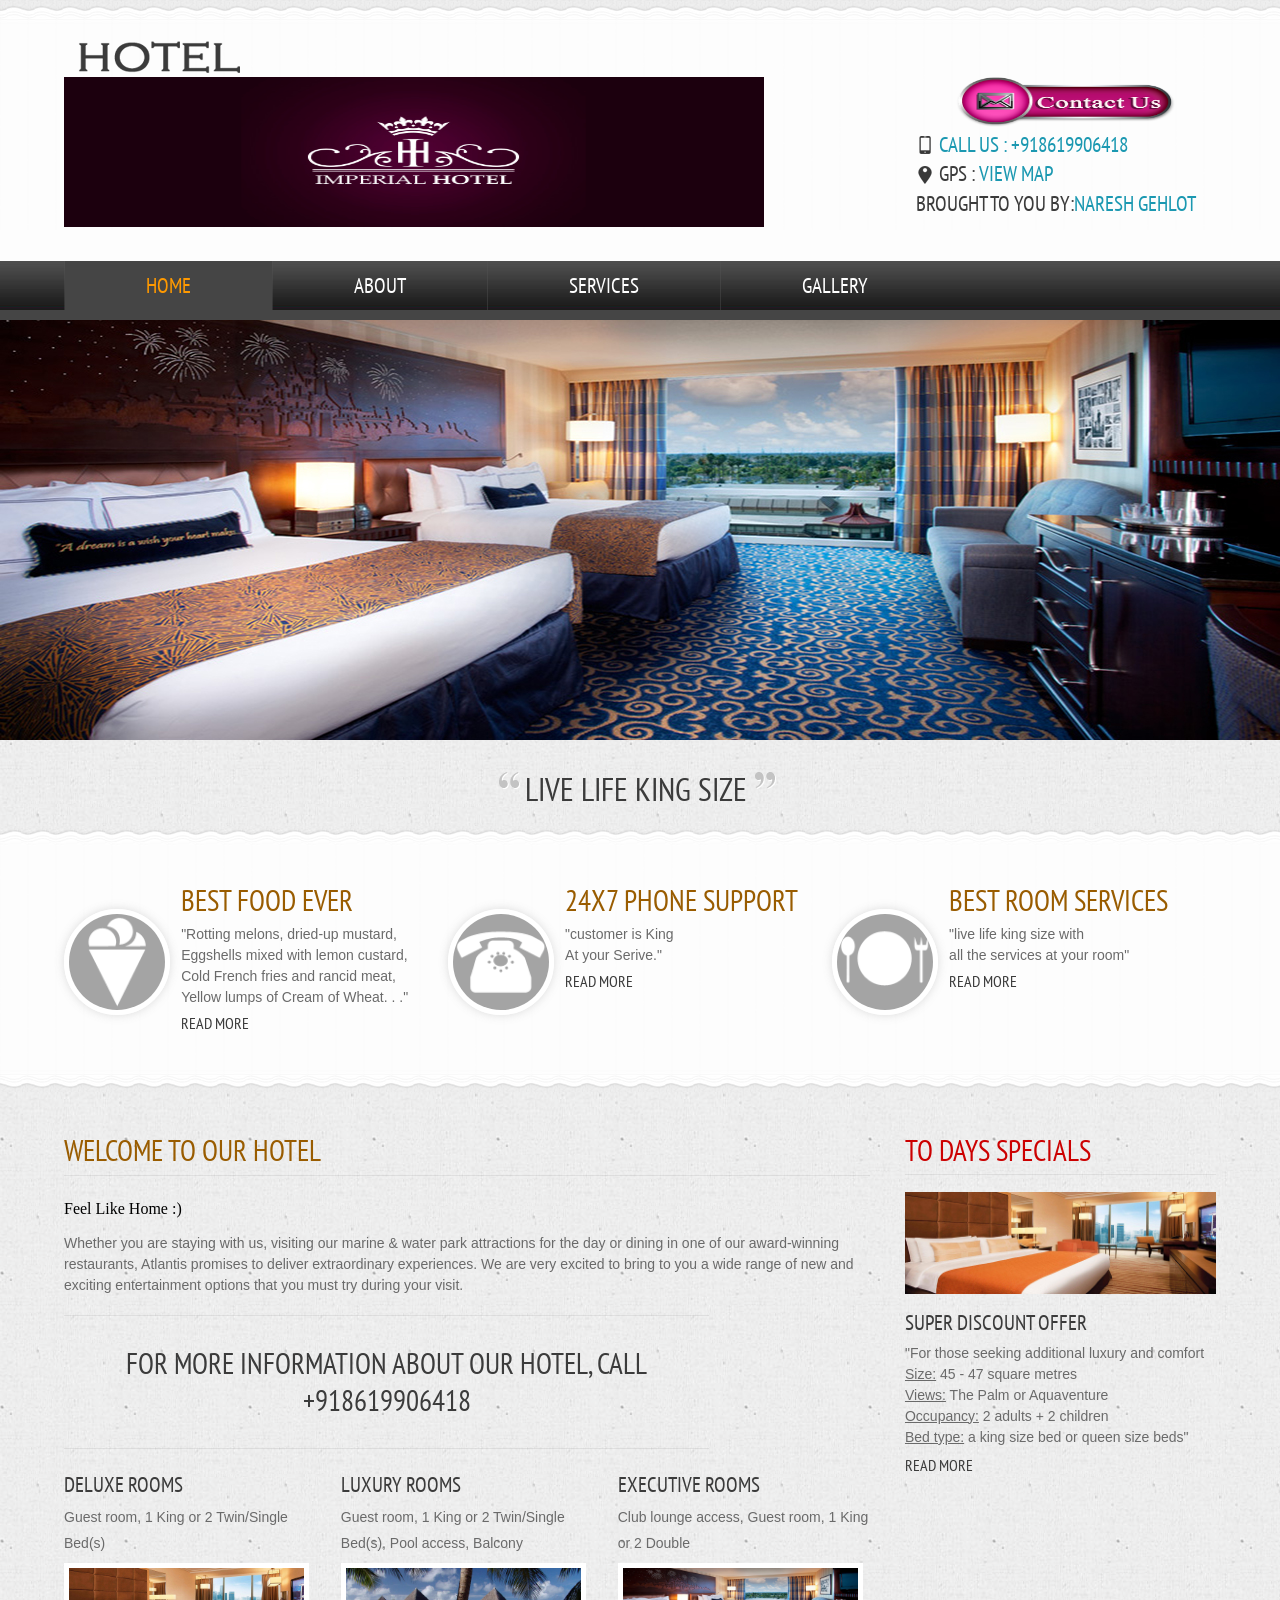
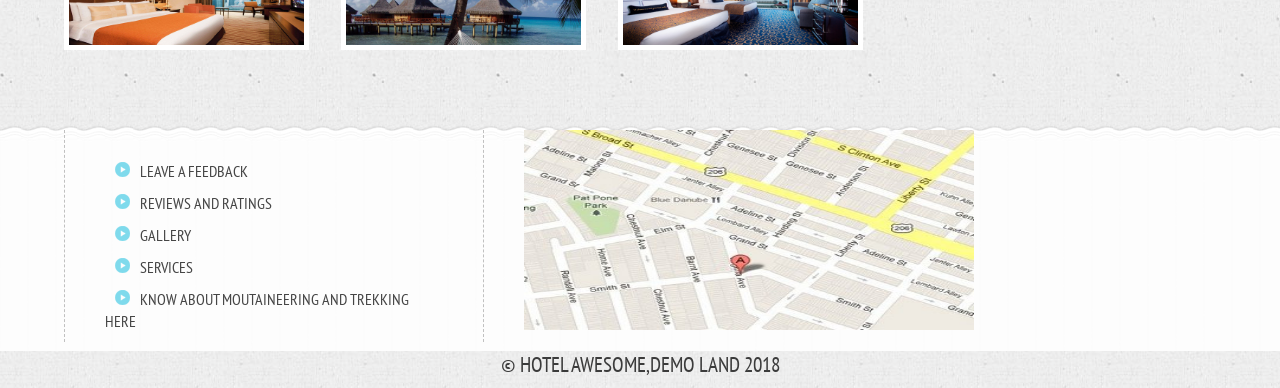
<file: index.html>
<!--
Author: Naresh Singh
Author URL: https://www.instagram.com/officialnaresh__/
-->
<!DOCTYPE HTML>
<html>
	<head>
		<title>Hotel Website | Home</title>
		<link href="css/style.css" rel="stylesheet" type="text/css"  media="all" />
		<link href='http://fonts.googleapis.com/css?family=PT+Sans+Narrow' rel='stylesheet' type='text/css'>
		<link rel="stylesheet" href="css/responsiveslides.css">
		<script src="http://ajax.googleapis.com/ajax/libs/jquery/1.8.3/jquery.min.js"></script>
		<script src="js/responsiveslides.min.js"></script>
		  <script>
		   $(function () {
			      $("#slider1").responsiveSlides({
			        maxwidth: 1600,
			        speed: 600
			      });
			});
		  </script>
	</head>
	<body>
		<!---start-Wrap--->
			<!---start-header--->
			<div class="header">
				<div class="wrap">
					<div class="header-top">
						<div class="logo">
							<a href="index.html"><img src="images/logo2.png" title="logo" /></a>
						</div>
                        <img src="images/images21d.png" align="center" width=700px height=150 px>
						<div class="contact-info">
							<a href = "contact.html" target = "_self"> 
								<img src = "/images/contact-us.png" alt = "contact-us" width=300px height=50px border = "0"/> 
							<p class="phone">Call us : <a href="#">+918619906418</a></p>
							<p class="gpa">Gps : <a href="https://goo.gl/maps/Bt2BUFLDzrdRVnXu7">View map</a></p>
							<p class="code">BROUGHT TO YOU BY:<a href="https://www.instagram.com/officialnaresh__/">Naresh Gehlot</a></p>

						</div>
						<div class="clear"> </div>
					</div>
				</div>
				<div class="header-top-nav">
					<div class="wrap">
						<ul>
							<li class="active"><a href="index.html">Home</a></li>
							<li><a href="about.html">About</a></li>
							<li><a href="services.html">Services</a></li>
							<li><a href="gallery.html">Gallery</a></li>
							
							<div class="clear"> </div>
						</ul>
					</div>
				</div>
			</div>
			<!---End-header--->
			<div class="clear"> </div>
			<!--start-image-slider---->
					<div class="image-slider">
						<!-- Slideshow 1 -->
						    <ul class="rslides" id="slider1">
						      <li><img src="images/slider3.jpg" alt=""></li>
						      <li><img src="images/slider1.jpg" alt=""></li>
						      <li><img src="images/slider3.jpg" alt=""></li>
						    </ul>
						 <!-- Slideshow 2 -->
					</div>
					<!--End-image-slider---->
			<!---start-content----->
			<div class="content">
				<div class="quit">
					<p><span class="start">Live </span> Life <span class="end">King Size </span></p>
				</div>
					<div class="content-grids">
						<div class="wrap">
						<div class="content-grid">
							<div class="content-grid-pic">
								<a href="#"><img src="images/icon1.png" title="image-name" /></a>
							</div>
							<div class="content-grid-info">
								<h3>Best food Ever</h3>
								<p>"Rotting melons, dried-up mustard,<br>
Eggshells mixed with lemon custard,<br>
Cold French fries and rancid meat,<br>
Yellow lumps of Cream of Wheat. . ."</p>
								<a href="https:swiggy.com">Read More</a>
							</div>
							<div class="clear"> </div>
						</div>
						<div class="content-grid">
							<div class="content-grid-pic">
								<a href="#"><img src="images/icon2.png" title="image-name" /></a>
							</div>
							<div class="content-grid-info">
								<h3>24x7 phone support</h3>
								<p>"customer is King<br> At your Serive."</p>
								<a href="contact.html">Read More</a>
							</div>
							<div class="clear"> </div>
						</div>
						<div class="content-grid">
							<div class="content-grid-pic">
								<a href="#"><img src="images/iocn3.png" title="image-name" /></a>
							</div>
							<div class="content-grid-info">
								<h3>Best Room Services</h3>
								<p>"live life king size with<br>
                                    all the services at your room"</p>
								<a href="services.html">Read More</a>
							</div>
							<div class="clear"> </div>
						</div>
						
						<div class="clear"> </div>
					</div>
				</div>
				<div class="clear"> </div>
				<div class="content-box">
					<div class="wrap">
					<div class="content-box-left">
						<div class="content-box-left-topgrid">
							<h3>welcome to our Hotel</h3>
							<p><ul> Feel Like Home :) </ul> </p>
							<p> Whether you are staying with us, visiting our marine & water park attractions for the day or dining in one of our award-winning restaurants, Atlantis promises to deliver extraordinary experiences. We are very excited to bring to you a wide range of new and exciting entertainment options that you must try during your visit.</p>
							<span>For more information about our Hotel, Call +918619906418</span>
						</div>
						<div class="content-box-left-bootomgrids">
							<div class="content-box-left-bootomgrid">
								<h3><ul>Deluxe Rooms</ul></h3>
								<p>Guest room, 1 King or 2 Twin/Single Bed(s)</p>
								<a href="#"><img src="images/slider1.jpg" title="image-name" /></a>
							</div>
							<div class="content-box-left-bootomgrid">
								<h3><ul>Luxury Rooms</ul></h3>
								<p>Guest room, 1 King or 2 Twin/Single Bed(s), Pool access, Balcony</p>
								<a href="#"><img src="images/slider2.jpg" title="image-name" /></a>
							</div>
							<div class="content-box-left-bootomgrid lastgrid">
								<h3><ul>Executive Rooms</ul></h3>
								<p>Club lounge access, Guest room, 1 King or 2 Double</p>
								<a href="#"><img src="images/slider3.jpg" title="image-name" /></a>
							</div>
							<div class="clear"> </div>
						</div>
						<div class="clear"> </div>
					</div>
					<div class="content-box-right">
						<div class="content-box-right-topgrid">
							<h3>To days Specials</h3>
							<a href="#"><img src="images/slider1.jpg" title="imnage-name" /></a>
							<h4>Super Discount Offer</h4>
							<p>"For those seeking additional luxury and comfort<br>
<u>Size:</u> 45 - 47 square metres<br>
<u>Views:</u>  The Palm or Aquaventure<br>
<u>Occupancy:</u> 2 adults + 2 children<br>
<u>Bed type:</u>  a king size bed or queen size beds"</p>
							<a href="gallery.html">Read More</a>
						</div>
						<div class="content-box-right-bottomgrid">
							
						</div>
					</div>
					<div class="clear"> </div>
				</div>
				<div class="clear"> </div>
				<div class="boxs">
				<div class="wrap">
				<div class="box">
			
				</div>
				<div class="box center-box">
					<ul>
						<li><a href="#" onclick="myFunction()">Leave a Feedback</a></li>
						<li><a href="#" onclick="myFunction1()">Reviews and Ratings</a></li>
						<li><a href="gallery.html">gallery</a></li>
						<li><a href="services.html">Services</a></li>
						<li><a href="https:www.quora.com/What-is-trekking">Know about Moutaineering and trekking here</a></li>
					
					</ul>
				</div>
                     <div id="top123"> 
                          <img src="images/map Manila Marriott Hotel.JPG" height=200px width=450px height=125px width=450px align= rights>
                    </div>
		
				<div class="clear"> </div>
			</div>
			<!---start-box---->
		</div>
		<!---start-copy-Right----->
		<div class="copy-tight">
			<p>&copy HOTEL Awesome,Demo Land 2018</p>
		</div>
		<!---End-copy-Right----->
			</div>
			<!---End-content----->
		</div>
		<!---End-Wrap--->
    <script>
function myFunction() {
    var person = prompt("Please enter your valuable feedback", "......");
    if (person != null) {
        alert("Thank you for your response! Have a nice day");
        
        function myFunction1() {
    var person = prompt("Please give your review", "......");
    if (person != null) {
        alert("Thank you for reviewing us!!!");

    }
}
}
}
</script>
	</body>
</html>
</file>
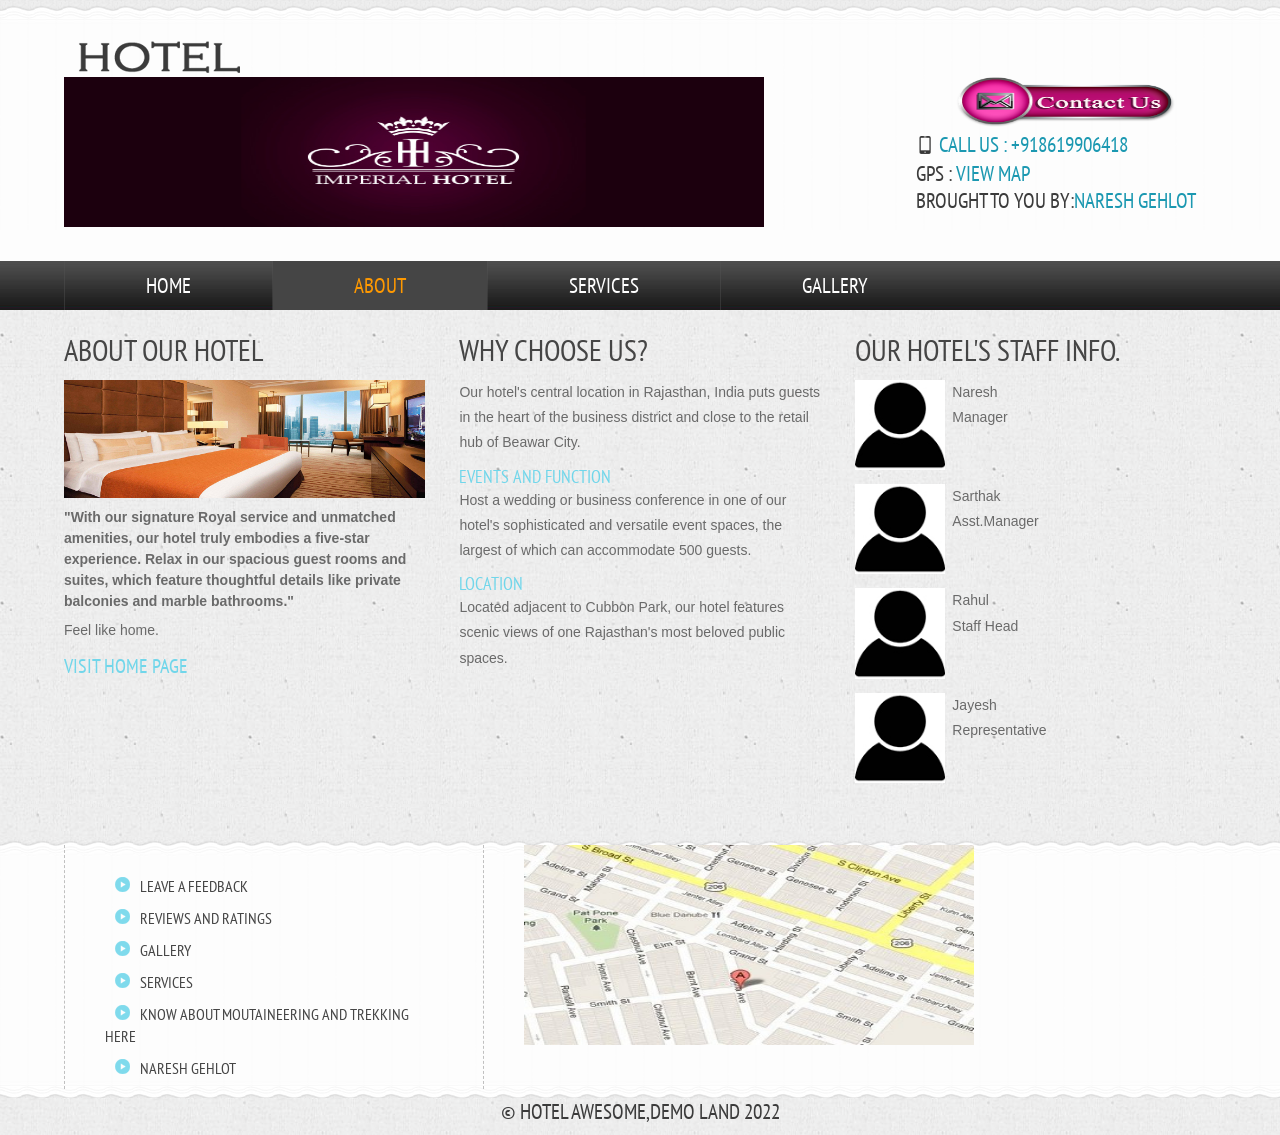
<file: about.html>
<!DOCTYPE HTML>
<html>
	<head>
		<title> Hotel  | About</title>
		<link href="css/style.css" rel="stylesheet" type="text/css"  media="all" />
		<link href='http://fonts.googleapis.com/css?family=PT+Sans+Narrow' rel='stylesheet' type='text/css'>
	</head>
	<body>
		<!---start-Wrap--->
			<!---start-header--->
			<div class="header">
				<div class="wrap">
					<div class="header-top">
						<div class="logo">
							<a href="index.html"><img src="images/logo2.png" title="logo" /></a>
						</div>
                        <img src="images/images21d.png" align="center" width=700px height=150 px>
						<div class="contact-info">
							<a href = "contact.html" target = "_self"> 
								<img src = "/images/contact-us.png" alt = "contact-us" width=300px height=50px border = "0"/> 
							<p class="phone">Call us : <a href="#">+918619906418</a></p>
							<p class="gps">Gps : <a href="https://goo.gl/maps/Bt2BUFLDzrdRVnXu7">View map</a></p>
							<p class="code">BROUGHT TO YOU BY:<a href="https://www.instagram.com/officialnaresh__/">Naresh Gehlot</a></p>
						</div>
						<div class="clear"> </div>
					</div>
				</div>
				<div class="header-top-nav">
					<div class="wrap">
						<ul>
							<li><a href="index.html">Home</a></li>
							<li class="active"><a href="about.html">About</a></li>
							<li><a href="services.html">Services</a></li>
							<li><a href="gallery.html">Gallery</a></li>
							<div class="clear"> </div>
						</ul>
					</div>
				</div>
			</div>
			<!---End-header--->
			<div class="clear"> </div>
			<!---start-content----->
			<div class="content">
				<div class="wrap">
				<!---start-about---->
				<div class="about">
				<div class="about-grids">
					<div class="about-grid">
						<h3>About Our Hotel</h3>
						<a href="#"><img src="images/slider1.jpg" title="about"></a>
						<span>"With our signature Royal service and unmatched amenities, our hotel truly embodies a five-star experience. Relax in our spacious guest rooms and suites, which feature thoughtful details like private balconies and marble bathrooms."</span>
						<p> Feel like home.</p>
						<a class="button1" href="index.html">Visit Home Page</a>
					</div>
					<div class="about-grid center-grid1">
						<h3>WHY CHOOSE US?</h3>
						<p>Our hotel's central location in Rajasthan, India puts guests in the heart of the business district and close to the retail hub of Beawar City.</p>
						<label>EVENTS AND FUNCTION </label>
						<p>Host a wedding or business conference in one of our hotel's sophisticated and versatile event spaces, the largest of which can accommodate 500 guests.</p>
						<label>LOCATION</label>
						<p>Located adjacent to Cubbon Park, our hotel features scenic views of one Rajasthan's most beloved public spaces.</p>
					</div>
					<div class="about-grid last-grid">
						<h3>Our Hotel's Staff Info.</h3>
						<div class="about-team">
							<div class="client">
								<div class="about-team-left">
									<a href="#"><img src="images/c1.jpg" title="naresh"></a>
								</div>
								<div class="about-team-right">
									<p> Naresh <br> Manager</p>
								</div>
								<div class="clear"> </div>
							</div>
							<div class="client">
								<div class="about-team-left">
									<a href="#"><img src="images/c2.jpg" title="Surya sharma "></a>
								</div>
								<div class="about-team-right">
									<p>Sarthak <br> Asst.Manager</p>
								</div>
								<div class="clear"> </div>
							</div>
							<div class="client">
								<div class="about-team-left">
									<a href="#"><img src="images/c1.jpg" title="Rahul"></a>
								</div>
								<div class="about-team-right">
									<p>Rahul <br> Staff Head</p>
								</div>
								<div class="clear"> </div>
							</div>
							<div class="client">
								<div class="about-team-left">
									<a href="#"><img src="images/c2.jpg" title="Jayesh"></a>
								</div>
								<div class="about-team-right">
									<p>Jayesh <br>Representative</p>
								</div>
								<div class="clear"> </div>
							</div>
						</div>
					</div>
					<div class="clear"> </div>
				</div>
			</div>
			</div>
				<!---End-about---->
				<div class="clear"> </div>
				<div class="boxs">
				<div class="wrap">
				<div class="box">
			
				</div>
				<div class="box center-box">
					<ul>
						<li><a href="#" onclick="myFunction()">Leave a Feedback</a></li>
						<li><a href="#" onclick="myFunction1()">Reviews and Ratings</a></li>
						<li><a href="gallery.html">gallery</a></li>
						<li><a href="services.html">Services</a></li>
						<li><a href="https:www.quora.com/What-is-trekking">Know about Moutaineering and trekking here</a></li>
						<li><a href="https://www.instagram.com/officialnaresh__/">Naresh Gehlot</a></li>
					</ul>
				</div>
                     <div id="top123"> 
                          <img src="images/map Manila Marriott Hotel.JPG" height=200px width=450px height=125px width=450px align= rights>
                    </div>
				<div class="box">
					
				</div>
				<div class="clear"> </div>
			</div>
			<!---start-box---->
		</div>
		<!---start-copy-Right----->
		<div class="copy-tight">
			<p>&copy HOTEL Awesome,Demo Land 2022</p>
		</div>
		<!---End-copy-Right----->
			</div>
			<!---End-content----->
		</div>
		<!---End-Wrap--->
	</body>
</html>
</file>
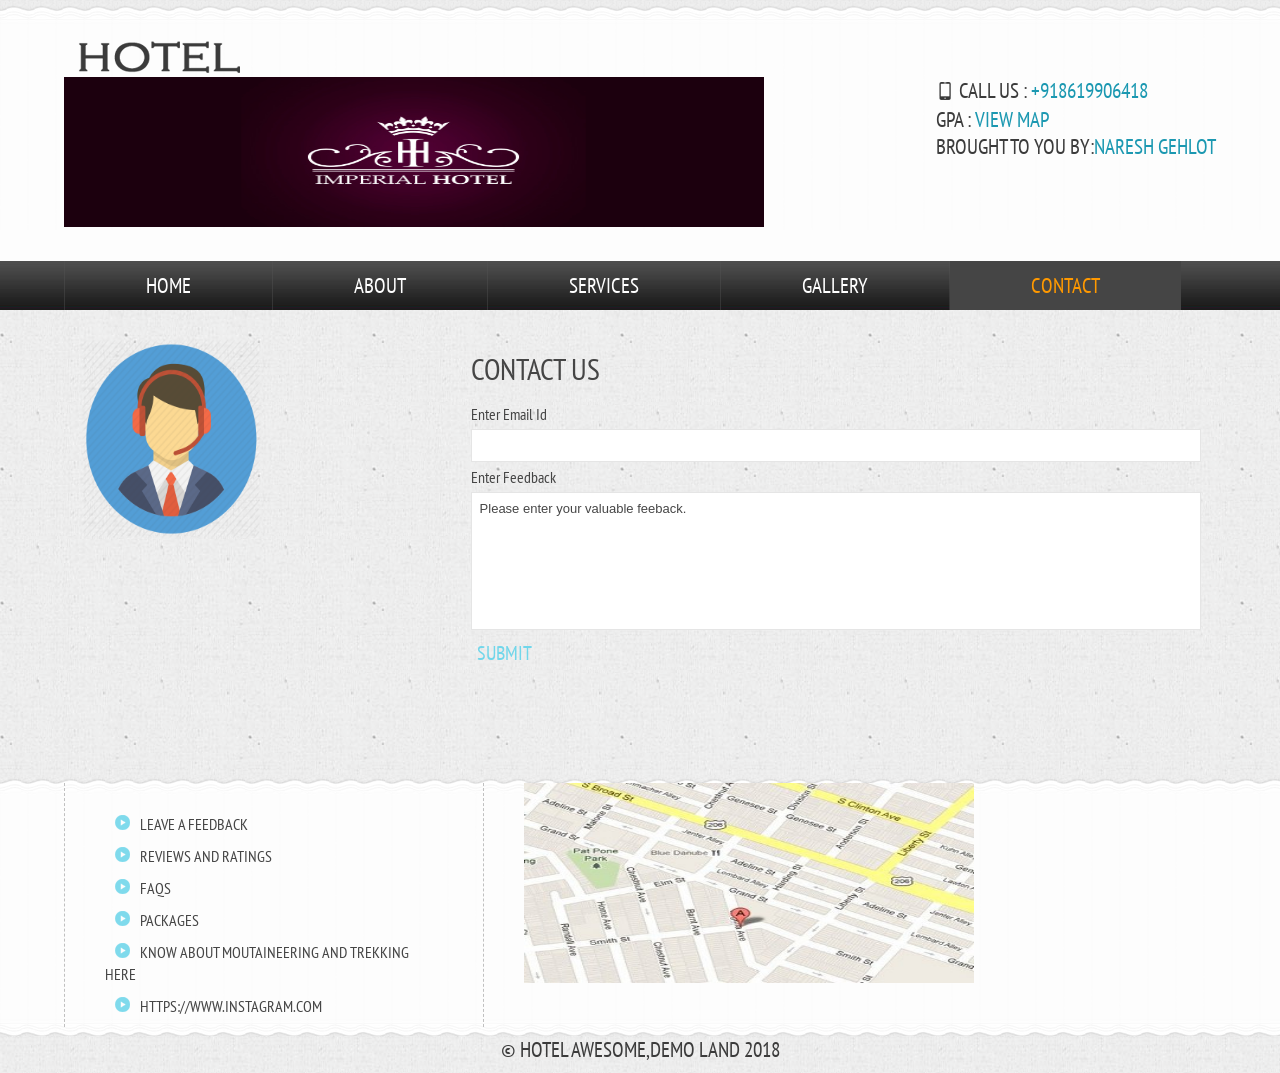
<file: contact.html>
<!DOCTYPE HTML>
<html>
	<head>
		<title>Hotel Website | Gallery </title>
		<link href="css/style.css" rel="stylesheet" type="text/css"  media="all" />
		<link href='http://fonts.googleapis.com/css?family=PT+Sans+Narrow' rel='stylesheet' type='text/css'>
	</head>
	<body>
		<!---start-Wrap--->
			<!---start-header--->
			<div class="header">
				<div class="wrap">
					<div class="header-top">
						<div class="logo">
							<a href="index.html"><img src="images/logo2.png" title="logo" /></a>
                           
						</div>
                         <img src="images/images21d.png" align="center" width=700px height=150 px>
						<div class="contact-info">
							<p class="phone">Call us : <a href="#">+918619906418</a></p>
							<p class="gps">Gpa : <a href="https://goo.gl/maps/Bt2BUFLDzrdRVnXu7">View map</a></p>
							<p class="code">BROUGHT TO YOU BY:<a href="https://www.instagram.com/officialnaresh__/">Naresh Gehlot</a></p>
						</div>
						<div class="clear"> </div>
					</div>
				</div>
				<div class="header-top-nav">
					<div class="wrap">
						<ul>
							<li><a href="index.html">Home</a></li>
							<li><a href="about.html">About</a></li>
							<li><a href="services.html">Services</a></li>
							<li><a href="gallery.html">Gallery</a></li>
							<li class="active"><a href="contact.html">Contact</a></li>
							<div class="clear"> </div>
						</ul>
					</div>
				</div>
			</div>
			<!---End-header--->
			<div class="clear"> </div>
			<!---start-content----->
			<div class="content">
				<div class="wrap">
					<!-------start-contatct------>
					<div class="contact">
				<div class="section group">				
				<div class="col span_1_of_3">
					<div class="contact_info">
			    	 	
      				</div>
                    <img src="images/ECOMMERCE_Icons_Service-512.png" align="left" width=180px height=200px>
      		
				</div>				
				<div class="col span_2_of_3">
				  <div class="contact-form">
				  	<h3>Contact Us</h3>
					    <form method="post"  action="contact-form-handler.php"  netlify >
                     
                           
					    	<div>
						    	<span><label>Enter Email Id</label></span>
						    	<span><input name="userName" type="text" class="textbox"></span>
                                <span><label>Enter Feedback</label></span>
                                <textarea name="message" rows="10" cols="30">Please enter your valuable feeback.</textarea>
                                
						    </div>
						   
						   <div>
						   		<span><input type="submit" value="Submit" onclick="myFunction()"></span>
						  </div>
                                </fieldset>
					    </form>

				    </div>
  				</div>				
			  </div>
			</div>
					<!-------start-contatct------>
				</div>
				<div class="clear"> </div>
				<div class="boxs">
				<div class="wrap">
				<div class="box">
				
				</div>
				<div class="box center-box">
					<ul>
						<li><a href="https://www.instagram.com/officialnaresh__/">Leave a Feedback</a></li>
						<li><a href="https://www.instagram.com/officialnaresh__/">Reviews and Ratings</a></li>
						<li><a href="https://www.instagram.com/officialnaresh__/">FAQs</a></li>
						<li><a href="https://www.instagram.com/officialnaresh__/">Packages</a></li>
						<li><a href="https://www.instagram.com/officialnaresh__/">Know about Moutaineering and trekking here</a></li>
						<li><a href="https://www.instagram.com/officialnaresh__/">https://www.instagram.com</a></li>
					</ul>
				</div>
                     <div id="top123"> 
                          <img src="images/map Manila Marriott Hotel.JPG" height=200px width=450px height=125px width=450px align= rights>
                    </div>
				<div class="box">
					 
				</div>
				<div class="clear"> </div>
			</div>
			<!---start-box---->
		</div>
        <!---start-copy-Right----->
		<div class="copy-tight">
			<p>&copy HOTEL Awesome,Demo Land 2018</p>
		</div>
		<!---End-copy-Right----->
		
			</div>
			<!---End-content----->
		</div>
		<!---End-Wrap--->
<script>
function myFunction() {
    var person = prompt("Please enter your name", "Naresh Singh");
    if (person != null) {
        alert("Thank you for your response  " + person + "! Have a nice day");

    }
}
</script>

	</body>
</html>
</file>
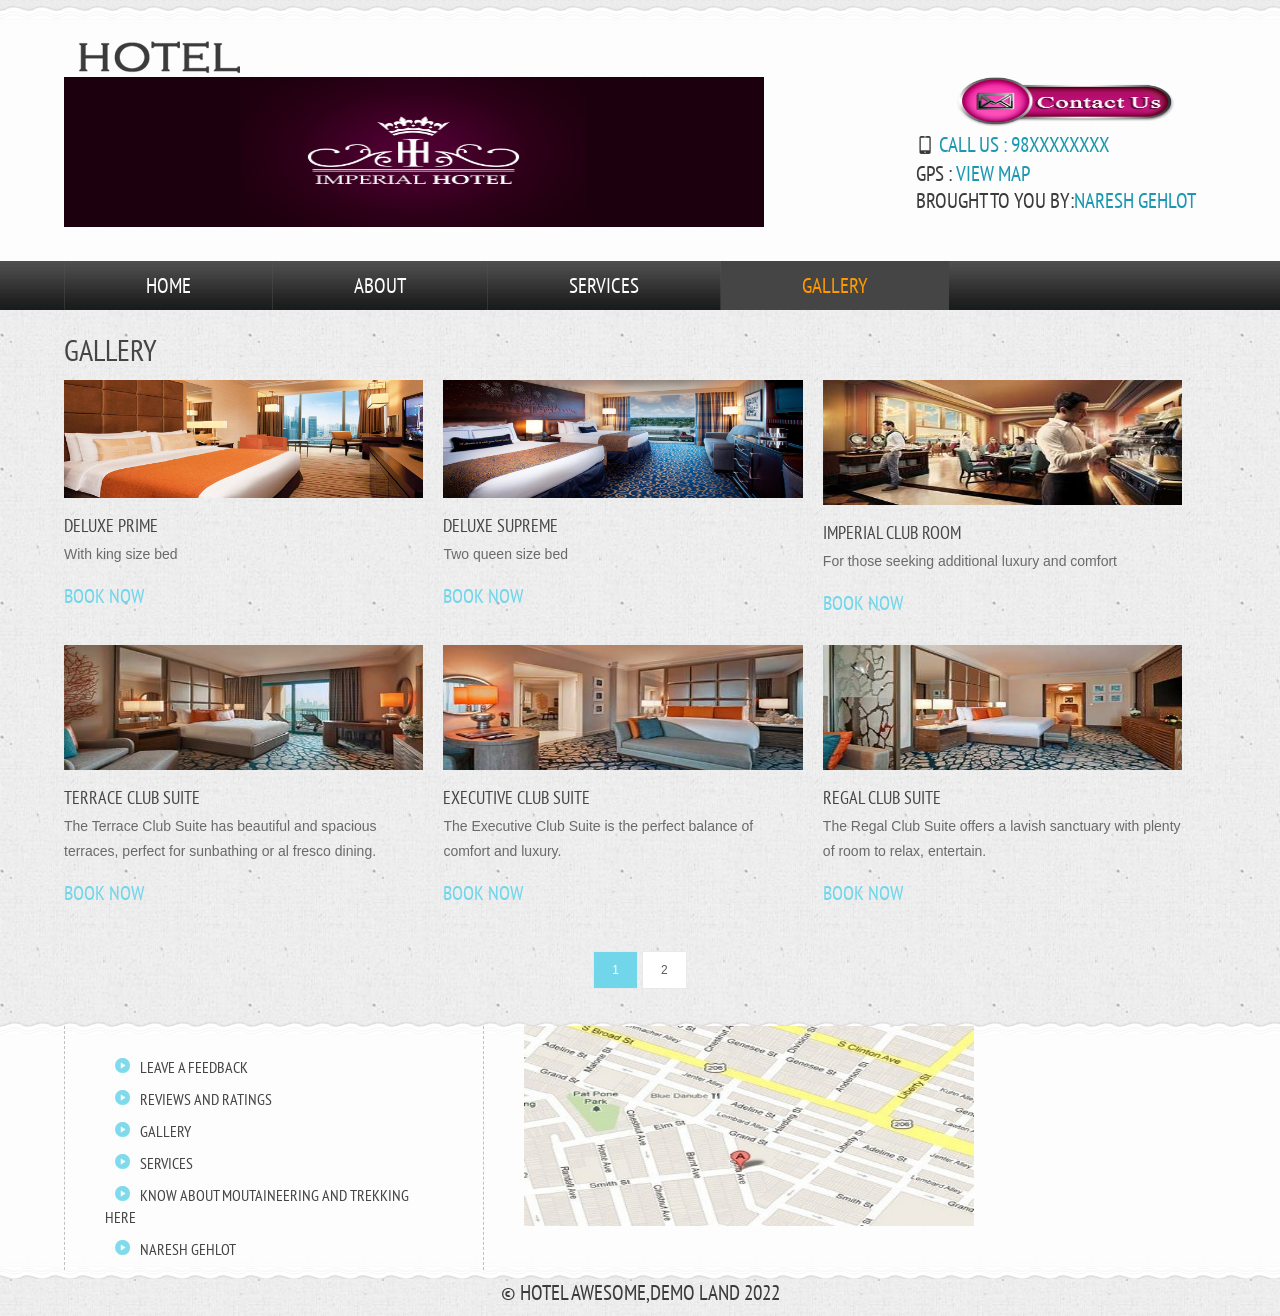
<file: gallery.html>
<!DOCTYPE HTML>
<html>
	<head>
		<title>Hotel Website | Gallery</title>
		<link href="css/style.css" rel="stylesheet" type="text/css"  media="all" />
		<link href='http://fonts.googleapis.com/css?family=PT+Sans+Narrow' rel='stylesheet' type='text/css'>
		<script src="http://ajax.googleapis.com/ajax/libs/jquery/1.8.3/jquery.min.js"></script>
	</head>
	<body>
		<!---start-Wrap--->
			<!---start-header--->
			<div class="header">
				<div class="wrap">
					<div class="header-top">
						<div class="logo">
							<a href="index.html"><img src="images/logo2.png" title="logo" /></a>
						</div>
                        <img src="images/images21d.png" align="center" width=700px height=150 px>
						<div class="contact-info">
							<a href = "contact.html" target = "_self"> 
								<img src = "/images/contact-us.png" alt = "contact-us" width=300px height=50px border = "0"/> 
							<p class="phone">Call us : <a href="#">98xxxxxxxx</a></p>
							<p class="gps">Gps : <a href="https://goo.gl/maps/Bt2BUFLDzrdRVnXu7">View map</a></p>
							<p class="code">BROUGHT TO YOU BY:<a href="https://www.linkedin.com/in/naresh-singh-gehlot-9a3649204/?originalSubdomain=in">Naresh Gehlot</a></p>
						</div>
						<div class="clear"> </div>
					</div>
				</div>
				<div class="header-top-nav">
					<div class="wrap">
						<ul>
							<li><a href="index.html">Home</a></li>
							<li><a href="about.html">About</a></li>
							<li><a href="services.html">Services</a></li>
							<li class="active"><a href="gallery.html">Gallery</a></li>
							<div class="clear"> </div>
						</ul>
					</div>
				</div>
			</div>
			<!---End-header--->
			<div class="clear"> </div>
			<!---start-content----->
			<div class="content">
				<div class="wrap">
					<!----start-image-gallery----->
					<div class="gallerys">
					<h3>gallery</h3>
					<div class="gallery-grids">
						<div class="gallery-grid">
							<img src="images/slider1.jpg" alt="">
							<h4>Deluxe prime</h4>
							<p>With king size bed</p>
							<div class="gallery-button"><a href="#" onclick="myFunction()">Book Now</a></div>
						</div>
						<div class="gallery-grid grid2">
							<img src="images/slider3.jpg" alt="">
							<h4>Deluxe supreme</h4>
							<p>Two queen size bed</p>
							<div class="gallery-button"><a href="#" onclick="myFunction()">Book Now</a></div>
						</div>
						<div class="gallery-grid">
							<img src="images/imperialclub-hero-2x1.jpg" height=125px width=450px alt="">
							<h4>Imperial Club Room</h4>
							<p>For those seeking additional luxury and comfort</p>
							<div class="gallery-button"><a href="#" onclick="myFunction()">Book Now</a></div>
						</div>
						<div class="clear"> </div>
					</div>
					<div class="clear"> </div>
					<div class="gallery-grids">
						<div class="gallery-grid">
							<img src="images/terraceclubsuite-hero-2x1.jpg"  height=125px width=450px alt="">
							<h4>Terrace Club Suite</h4>
							<p> The Terrace Club Suite has beautiful and spacious terraces, perfect for sunbathing or al fresco dining.</p>
							<div class="gallery-button"><a href="#" onclick="myFunction()">Book Now</a></div>
						</div>
						<div class="gallery-grid grid2">
							<img src="images/executiveclubsuite-hero-2x1.jpg" height=125px width=450px alt="">
							<h4>Executive Club Suite</h4>
							<p>The Executive Club Suite is the perfect balance of comfort and luxury.</p>
							<div class="gallery-button"><a href="#" onclick="myFunction()">Book Now</a></div>
						</div>
						<div class="gallery-grid">
							<img src="images/regalclubsuite-hero-2x1.jpg" height=125px width=450px alt height=125px width=450px="">
							<h4>Regal Club Suite</h4>
							<p>The Regal Club Suite offers a lavish sanctuary with plenty of room to relax, entertain.</p>
							<div class="gallery-button"><a href="#" onclick="myFunction()">Book Now</a></div>
						</div>
					</div>
					<script type="text/javascript" src="js/jquery.lightbox.js"></script>
				    <link rel="stylesheet" type="text/css" href="css/lightbox.css" media="screen">
				  	<script type="text/javascript">
				    $(function() {
				        $('.gallery-grid a').lightBox();
				    });
				    </script>
				    <div class="clear"> </div>
				    <div class="projects-bottom-paination">
						<ul>
							<li class="active"><a href="#">1</a></li>
							<li><a href="#">2</a></li>
						</ul>
					</div>
				</div>
					<!----start-image-gallery----->
				</div>
				<div class="clear"> </div>
				<div class="boxs">
				<div class="wrap">
				<div class="box">
				
				</div>
				<div class="box center-box">
					<ul>
						<li><a href="#" onclick="myFunction()">Leave a Feedback</a></li>
						<li><a href="#" onclick="myFunction1()">Reviews and Ratings</a></li>
						<li><a href="gallery.html">gallery</a></li>
						<li><a href="services.html">Services</a></li>
						<li><a href="https:www.quora.com/What-is-trekking">Know about Moutaineering and trekking here</a></li>
						<li><a href="https://www.linkedin.com/in/naresh-singh-gehlot-9a3649204/?originalSubdomain=in">Naresh Gehlot</a></li>
					</ul>
				</div>
                    <div id="top123"> 
                          <img src="images/map Manila Marriott Hotel.JPG" height=200px width=450px height=125px width=450px align= rights>
                    </div>
				<div class="box">
					
				</div>
				<div class="clear"> </div>
			</div>
			<!---start-box---->
		</div>
		<!---start-copy-Right----->
		<div class="copy-tight">
			<p>&copy HOTEL Awesome,Demo land 2022</p>
		</div>
		<!---End-copy-Right----->
			</div>
			<!---End-content----->
		</div>
		<!---End-Wrap--->
    <script>
function myFunction () {
    var person = prompt("Please enter your mobile number", "9xxxxxxxxx");
   var r =confirm("The price is Rs.1200\n Press ok to continue");
    if (person != null&& r== true) {
        alert("Dear customer, Thank You for booking the room!!!");
    }
}
</script>
	</body>
</html>
</file>
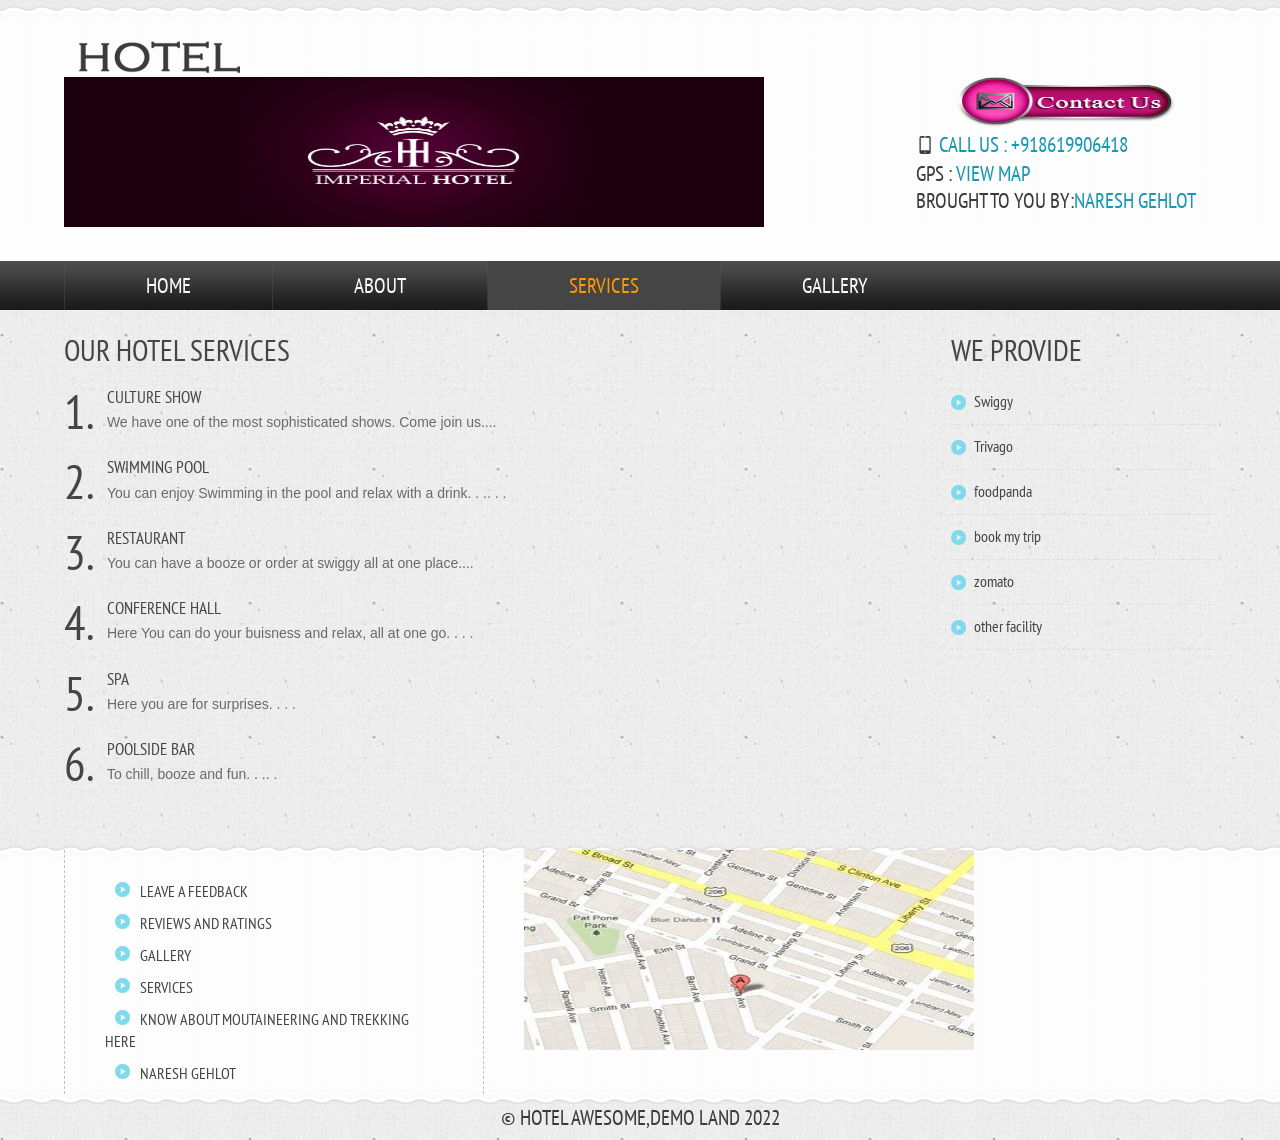
<file: services.html>
<!DOCTYPE HTML>
<html>
	<head>
		<title>Hotel Website | Services</title>
		<link href="css/style.css" rel="stylesheet" type="text/css"  media="all" />
		<link href='http://fonts.googleapis.com/css?family=PT+Sans+Narrow' rel='stylesheet' type='text/css'>
	</head>
	<body>
		<!---start-Wrap--->
			<!---start-header--->
			<div class="header">
				<div class="wrap">
					<div class="header-top">
						<div class="logo">
							<a href="index.html"><img src="images/logo2.png" title="logo" /></a>
						</div>
                        <img src="images/images21d.png" align="center" width=700px height=150 px>
						<div class="contact-info">
							<a href = "contact.html" target = "_self"> 
								<img src = "/images/contact-us.png" alt = "contact-us" width=300px height=50px border = "0"/> 
							<p class="phone">Call us : <a href="#">+918619906418</a></p>
							<p class="gps">Gps : <a href="https://goo.gl/maps/Bt2BUFLDzrdRVnXu7">View map</a></p>
							<p class="code">BROUGHT TO YOU BY:<a href="https://www.instagram.com/officialnaresh__/">Naresh Gehlot</a></p>
						</div>
						<div class="clear"> </div>
					</div>
				</div>
				<div class="header-top-nav">
					<div class="wrap">
						<ul>
							<li><a href="index.html">Home</a></li>
							<li><a href="about.html">About</a></li>
							<li class="active"><a href="services.html">Services</a></li>
							<li><a href="gallery.html">Gallery</a></li>
							<div class="clear"> </div>
						</ul>
					</div>
				</div>
			</div>
			<!---End-header--->
			<div class="clear"> </div>
			<!---start-content----->
			<div class="content">
				<div class="wrap">
					<!-----start--services------>
					<div class="services">
						<div class="service-content">
							<h3>Our Hotel Services</h3>
							<ul>
								<li><span>1.</span></li>
								<li><p><a href="#">CULTURE SHOW</a> We have one of the most sophisticated shows. Come join us....</p></li>
								<div class="clear"> </div>
							</ul>
							<ul>
								<li><span>2.</span></li>
								<li><p><a href="#">SWIMMING POOL</a> You can enjoy Swimming in the pool and relax with a drink. . .. . .  </p></li>
								<div class="clear"> </div>
							</ul>
							<ul>
								<li><span>3.</span></li>
								<li><p><a href="#">RESTAURANT</a> You can have a booze or order at swiggy all at one place.... </p></li>
								<div class="clear"> </div>
							</ul>
							<ul>
								<li><span>4.</span></li>
								<li><p><a href="#">CONFERENCE HALL</a>Here You can do your buisness and relax, all at one go. . . .</p></li>
								<div class="clear"> </div>
							</ul>
							<ul>
								<li><span>5.</span></li>
								<li><p><a href="#">SPA</a>Here you are for surprises. . . .</p></li>
								<div class="clear"> </div>
							</ul>
							<ul>
								<li><span>6.</span></li>
								<li><p><a href="#">POOLSIDE BAR</a> To chill, booze and fun. . .. . </p></li>
								<div class="clear"> </div>
							</ul>
						</div>
						<div class="services-sidebar">
							<h3>WE PROVIDE</h3>
							 <ul>
							  	<li><a href="https:www.swiggy.com">Swiggy</a></li>
							  	<li><a href="https:www.trivago.com">Trivago</a></li>
							  	<li><a href="https:www.foodpanda.com">foodpanda</a></li>
							  	<li><a href="https:www.bookmytrip.com">book my trip</a></li>
							  	<li><a href="https:www.zomato.com">zomato</a></li>
								
								
	                            
							  	<li><a href="#">other facility</a></li>
					 		 </ul>
					 		 
						</div>
						<div class="clear"> </div>
					</div>
					<!-----End--services------>
				</div>
				<div class="clear"> </div>
				<div class="boxs">
				<div class="wrap">
				<div class="box">
					 
				</div>
				<div class="box center-box">
					<ul>
					<li><a href="#" onclick="myFunction()">Leave a Feedback</a></li>
						<li><a href="#" onclick="myFunction1()">Reviews and Ratings</a></li>
						<li><a href="gallery.html">gallery</a></li>
						<li><a href="services.html">Services</a></li>
						<li><a href="https:www.quora.com/What-is-trekking">Know about Moutaineering and trekking here</a></li>
						<li><a href="https://www.instagram.com/officialnaresh__/">Naresh Gehlot</a></li>
					</ul>
				</div>
                     <div id="top123"> 
                          <img src="images/map Manila Marriott Hotel.JPG" height=200px width=450px height=125px width=450px align= rights>
                    </div>
				<div class="box">
					
				</div>
				<div class="clear"> </div>
			</div>
			<!---start-box---->
		</div>
		<!---start-copy-Right----->
		<div class="copy-tight">
			<p>&copy HOTEL Awesome,Demo Land 2022</p>
		</div>
		<!---End-copy-Right----->
			</div>
			<!---End-content----->
		</div>
		<!---End-Wrap--->
	</body>
</html>
</file>
<file: css/style.css>
/* reset */
html,body,div,span,applet,object,iframe,h1,h2,h3,h4,h5,h6,p,blockquote,pre,a,abbr,acronym,address,big,cite,code,del,dfn,em,img,ins,kbd,q,s,samp,small,strike,strong,sub,sup,tt,var,b,u,i,dl,dt,dd,ol,nav ul,nav li,fieldset,form,label,table,caption,tbody,tfoot,thead,tr,th,td,article,aside,canvas,details,embed,figure,figcaption,footer,header,hgroup,menu,nav,output,ruby,section,summary,time,mark,audio,video{margin:0;padding:0;border:0;font-size:100%;font:inherit;vertical-align:baseline;}
article, aside, details, figcaption, figure,footer, header, hgroup, menu, nav, section {display: block;}
ol,ul{list-style:none;margin:0px;padding:0px;}
blockquote,q{quotes:none;}
blockquote:before,blockquote:after,q:before,q:after{content:'';content:none;}
table{border-collapse:collapse;border-spacing:0;}
/* start editing from here */
a{text-decoration:none;}
.txt-rt{text-align:right;}/* text align right */
.txt-lt{text-align:left;}/* text align left */
.txt-center{text-align:center;}/* text align center */
.float-rt{float:right;}/* float right */
.float-lt{float:left;}/* float left */
.clear{clear:both;}/* clear float */
.pos-relative{position:relative;}/* Position Relative */
.pos-absolute{position:absolute;}/* Position Absolute */
.vertical-base{	vertical-align:baseline;}/* vertical align baseline */
.vertical-top{	vertical-align:top;}/* vertical align top */
nav.vertical ul li{	display:block;}/* vertical menu */
nav.horizontal ul li{	display: inline-block;}/* horizontal menu */
img{max-width:100%;}
body{
	background: url(../images/box-bg.png);
}
/*end reset*/
/*=============================
 * start-wrap
 ============================*/
.wrap{
	width:80%;
	margin:0 auto;
}
/*=============================
 * start-header
 ============================*/
.header{
	background: url(../images/box1.png) repeat-x;
}
.header-top{
	padding: 41px 0 30px 0;
}
s
.logo{
	float:left;
	margin-top: 0.8em;
}
.contact-info{
	float:right;
}
.contact-info p{
	font-family: 'PT Sans Narrow', sans-serif;
	font-size: 1.3em;
	font-weight: 400;
	color: #3B3B3B;
	text-transform: uppercase;
}
.contact-info p a{
	color:#1b98b1;
	transition: 0.5s ease;
	-o-transition: 0.5s ease;
	-webkit-transition: 0.5s ease;
}
.contact-info p a:hover{
	color:#3B3B3B;
}
.header-top-nav ul li{
	display: inline-block;
	border-left: 1px solid rgba(85, 85, 85, 0.41);
	float: left;
}
.header-top-nav ul li a{
	color: #FFF;
	font-family: 'PT Sans Narrow', sans-serif;
	font-size: 1.3em;
	font-weight: 400;
	text-transform: uppercase;
	display: block;
	padding: 11px 95.5px;
	transition: 0.5s ease;
	-o-transition: 0.5s ease;
	-webkit-transition: 0.5s ease;
}
.header-top-nav li.active> a, .header-top-nav li> a:hover {
	color: #ff9900;
	background: #454545;
}
.header-top-nav{
	background: url(../images/top-nav-bg.png) repeat-x;
}
.phone:before{
	content: url(../images/phone.png);
	vertical-align: middle;
	padding: 0px 5px 0px 0px;
}
.gpa:before{
	content:url(../images/pointer.png);
	vertical-align: middle;
	padding: 0px 5px 0px 0px;
}
/*=============================
 * start-content
 ============================*/
.content-grid-pic{
	float:left;
	width:25%;
	margin-top: 27px;
}
.content-grid-pic img{
	display: block;
	border-radius: 50%;
	border: 5px solid #fff;
	box-shadow: 0px 0px 10px rgba(119, 119, 119, 0.25)
}
.content-grid-info{
	float:right;
	width: 69.5%;
}
.content-grid-info h3{
	font-family: 'PT Sans Narrow', sans-serif;
	font-size: 1.8em;
	font-weight: 400;
	color: #995c00;
	text-transform: uppercase;
}
.content-grid-info p{
	font-family: Arial, Helvetica, sans-serif;
	color: #6a6a6a;
	font-size: 0.875em;
	padding: 5px 0 5px 0;
	line-height: 1.5em;
}
.content-grid-info a{
	font-family: 'PT Sans Narrow', sans-serif;
	font-size:1em;
	font-weight: 400;
	color: #3B3B3B;
	text-transform: uppercase;
	transition: 0.5s ease;
	-o-transition: 0.5s ease;
	-webkit-transition: 0.5s ease;
}
.content-grid-info a:hover{
	color:#71D6EA;
}
.content-grid{
	float:left;
	width:33.333%;
}
.content-grids{
	padding: 3.5em 0 3.7em 0;
	background: url(../images/box.png);
	margin:0 0 40px 0px;
}
.start:before{
	content: url(../images/quote-1.png);
	vertical-align: super;
	padding-right:5px;
}
.end:after{
	content: url(../images/quote-2.png);
	vertical-align: super;
	padding-right:5px;
}
.quit p{
	font-family: 'PT Sans Narrow', sans-serif;
	font-size: 2em;
	font-weight: 400;
	color: #3B3B3B;
	text-transform: uppercase;
	display: block;
	width: 60%;
	text-align: center;
	margin: 0.5em auto;
}
/*=============================
 * start-content-box
 ============================*/
.content-box-left{
	float:left;
	width:70%;
}
.content-box-left-topgrid h3{
	font-family: 'PT Sans Narrow', sans-serif;
	font-size: 1.8em;
	font-weight: 400;
	color: #995c00;
	text-transform: uppercase;
	border-bottom: 1px solid rgba(85, 85, 85, 0.1);
	padding: 0em 0 0.2em 0;
	margin: 0px 0px 0.5em 0;
}
.content-box-left-topgrid p{
	font-family: Arial, Helvetica, sans-serif;
	color: #6a6a6a;
	font-size: 0.875em;
	padding: 5px 0 5px 0;
	line-height: 1.5em;
}
.content-box-left-topgrid span{
	font-family: 'PT Sans Narrow', sans-serif;
	font-size: 1.8em;
	font-weight: 400;
	color: #3B3B3B;
	text-transform: uppercase;
	border-top: 1px solid rgba(85, 85, 85, 0.1);
	border-bottom: 1px solid rgba(85, 85, 85, 0.1);
	padding: 1em 0;
	display: block;
	width: 80%;
	text-align: center;
	margin: 0.5em 0;
}
.content-box-right{
	float:right;
	width:27%;
}
.content-box-left-bootomgrid{
	width:31.33%;
	float:left;
	margin-right:3%;
}
.content-box-left-bootomgrid h3{
	font-family: 'PT Sans Narrow', sans-serif;
	font-size: 1.3em;
	font-weight: 400;
	color: #3B3B3B;
	text-transform: uppercase;
}
.content-box-left-bootomgrid p{
	font-family: Arial, Helvetica, sans-serif;
	color: #6a6a6a;
	font-size: 0.875em;
	padding: 0.5em 0;
	line-height: 1.8em;
}
.content-box-left-bootomgrid img{
	background:#FFF;
	padding:5px;
	display:block;
	width: 93%;
	transition: 0.5s ease;
	-o-transition: 0.5s ease;
	-webkit-transition: 0.5s ease;
}
.content-box-left-bootomgrid:hover img{
	background:#71D6EA;
}
.content-box-left-bootomgrids {
	padding: 0.5em 0 2em 0;
}
.lastgrid{
	margin:0;
}
.content-box-right-topgrid h3{
	font-family: 'PT Sans Narrow', sans-serif;
	font-size: 1.8em;
	font-weight: 400;
	color: #cc0000;
	text-transform: uppercase;
	border-bottom: 1px solid rgba(85, 85, 85, 0.1);
	padding: 0em 0 5px 0;
	display: block;
	margin: 0 0 0.6em 0;
}
.content-box-right-topgrid h4{
	font-family: 'PT Sans Narrow', sans-serif;
	font-size: 1.3em;
	font-weight: 400;
	color: #3B3B3B;
	text-transform: uppercase;
	padding: 0.5em 0 0.0em 0;
}
.content-box-right-topgrid p{
	font-family: Arial, Helvetica, sans-serif;
	color: #6a6a6a;
	font-size: 0.875em;
	padding: 0.5em 0;
	line-height: 1.5em;
}
.content-box-right-topgrid a{
	font-family: 'PT Sans Narrow', sans-serif;
	font-size: 1em;
	font-weight: 400;
	color: #3B3B3B;
	text-transform: uppercase;
	transition: 0.5s ease;
	-o-transition: 0.5s ease;
	-webkit-transition: 0.5s ease;
}
.content-box-right-topgrid a:hover{
	color:#71D6EA;
}
.content-box-right-bottomgrid h3{
	font-family: 'PT Sans Narrow', sans-serif;
	font-size: 1.8em;
	font-weight: 400;
	color: #71D6EA;
	text-transform: uppercase;
	border-bottom: 1px solid rgba(85, 85, 85, 0.1);
	padding: 1em 0 5px 0;
	display: block;
	margin: 0 0 0.6em 0;
}
.content-box-right-bottomgrid ul li{
	display:block;
}
.content-box-right-bottomgrid ul li a{
	font-family: Arial, Helvetica, sans-serif;
	color: #6a6a6a;
	font-size: 0.875em;
	padding: 0.5em 0;
	display: inline-block;
	transition: 0.5s ease;
	-o-transition: 0.5s ease;
	-webkit-transition: 0.5s ease;
}
.content-box-right-bottomgrid ul li:before{
	content:url(../images/list.png);
	padding-right:5px;
}
.content-box-right-bottomgrid ul li a:hover{
	color:#71D6EA;
}
/*-----boxs-----*/
.boxs {
	background: url(../images/box.png);
	padding: 1.5em 0 1em 0;
	margin: 40px 0px 0 0;
}
.box{
	width: 29.33%;
	float: left;
}
.box h3{
	font-family: 'PT Sans Narrow', sans-serif;
	font-size: 30px;
	font-weight: 400;
	line-height: 2em;
	margin: 0;
	text-transform: uppercase;
	color: #454545;
}
.box span{
	display: block;
	color: #71D6EA;
	font-size: 0.875em;
	font-weight: bold;
	-webkit-transition: all 0.3s ease-out;
	-moz-transition: all 0.3s ease-out;
	-ms-transition: all 0.3s ease-out;
	-o-transition: all 0.3s ease-out;
	transition: all 0.3s ease-out;
}
.box span:hover,.box p a:hover{
	color:#454545;
}
.box p {
	font-family: Arial, Helvetica, sans-serif;
	color: #6a6a6a;
	font-size: 0.875em;
	padding: 5px 0 24px 0;
	line-height: 1.8em;
	width: 89%;
}
.box p a{
	font-weight:bold;
	color: #71D6EA;
	-webkit-transition: all 0.3s ease-out;
	-moz-transition: all 0.3s ease-out;
	-ms-transition: all 0.3s ease-out;
	-o-transition: all 0.3s ease-out;
	transition: all 0.3s ease-out;
	font-family: 'PT Sans Narrow', sans-serif;
}
.center-box{
	border-right: 1px dashed silver;
	border-left: 1px dashed silver;
	padding: 0px 40px;
	margin-right: 40px;
}
.center-box ul li{
	display: block;
	padding: 0px 0px 10px 0px;
}
.center-box ul li a{
	font-family: 'PT Sans Narrow', sans-serif;
	font-size: 18px;
	line-height: 22px;
	text-transform: uppercase;
	color: #454545;
	-webkit-transition: all 0.3s ease-out;
	-moz-transition: all 0.3s ease-out;
	-ms-transition: all 0.3s ease-out;
	-o-transition: all 0.3s ease-out;
	transition: all 0.3s ease-out;
	font-family: 'PT Sans Narrow', sans-serif;
}
.center-box ul li a:hover{
	color:#71D6EA;
}
.center-box ul li:before{
	content:url(../images/marker.png);
	padding: 10px;
}
.center-box ul{
	margin-top:30px;
}
/*---start-copy-tight-----*/
.copy-tight{
	text-align: center;
	padding: 0px 0px 0.6em 0;
}
.copy-tight p{
	font-family: 'PT Sans Narrow', sans-serif;
	font-size: 1.3em;
	font-weight: 400;
	color: #3B3B3B;
	text-transform: uppercase;
}
.copy-tight a{
	color: #b36b00;
	-webkit-transition: all 0.3s ease-out;
	-moz-transition: all 0.3s ease-out;
	-ms-transition: all 0.3s ease-out;
	-o-transition: all 0.3s ease-out;
	transition: all 0.3s ease-out;
}
.copy-tight a:hover{
	color: #3B3B3B;
}
/*---start-about----*/
/*----start-about-----*/
.about-grid{
	width: 31.33%;
	float: left;
}
.about-grid h3{
	font-family: 'PT Sans Narrow', sans-serif;
	font-size: 30px;
	font-weight: 400;
	line-height: 2em;
	margin: 0;
	text-transform: uppercase;
	color: #454545;
}
.about-grid span{
	font-family: Arial, Helvetica, sans-serif;
	color: #6a6a6a;
	font-size: 0.875em;
	padding: 5px 0 1px 0;
	line-height: 1.5em;
	font-weight: bold;
	display: block;
}

.about-grid p{
	font-family: Arial, Helvetica, sans-serif;
	color: #6a6a6a;
	font-size: 0.875em;
	padding: 5px 0 10px 0;
	line-height: 1.8em;
}
.center-grid1 p{
	padding:0px 0px 10px 0px;
}
.center-grid1 label{
	font-family: 'PT Sans Narrow', sans-serif;
	font-size: 18px;
	line-height: 22px;
	text-transform: uppercase;
	color: #71D6EA;
	-webkit-transition: all 0.3s ease-out;
	-moz-transition: all 0.3s ease-out;
	-ms-transition: all 0.3s ease-out;
	-o-transition: all 0.3s ease-out;
	transition: all 0.3s ease-out;
	font-family: 'PT Sans Narrow', sans-serif;
	cursor:pointer;
}
.center-grid1{
	margin:0 3%;
}
.center-grid1 label:hover {
	color: #454545;
}
.about-team-left{
	float:left;
	width:25%;
}
.about-team-right{
	float:right;
	width: 73%;
}
.about-team-right p{
	font-family: Arial, Helvetica, sans-serif;
	color: #6a6a6a;
	font-size: 0.875em;
	padding: 0px 0 10px 0;
	line-height: 1.8em;
}
.client {
	padding-bottom: 10px;
}
.about-grids {
	padding: 10px 0px 0px 0px;
}
.about-team-left img {
	-webkit-filter: grayscale(100%);
	opacity: 5;
	transition: all 300ms!important;
	-webkit-transition: all 300ms!important;
	-moz-transition: all 300ms!important;
}
.about-team-left img:hover {
	opacity: 1;
	-webkit-filter: grayscale(0%);
	cursor: pointer;
}
.button1 {
	font-family: 'PT Sans Narrow', sans-serif;
	font-size: 20px;
	font-weight: 400;
	line-height: 1.2em;
	text-decoration: none;
	text-transform: uppercase;
	margin-right: 15px;
	-webkit-transition: all 0.3s ease-out;
	-moz-transition: all 0.3s ease-out;
	-ms-transition: all 0.3s ease-out;
	-o-transition: all 0.3s ease-out;
	transition: all 0.3s ease-out;
	text-align: center;
	margin: 0 auto;
	color: #71D6EA;
	padding: 12px 0px;
}

/*---services----*/
.service-content h3{
	font-family: 'PT Sans Narrow', sans-serif;
	font-size: 30px;
	font-weight: 400;
	line-height: 2em;
	margin: 0;
	text-transform: uppercase;
	color: #454545;
}
.service-content ul li{
	display: block;
}
.service-content ul li span{
	width: 5%;
	float: left;
	font-size: 3em;
	color: #454545;
	font-family: 'PT Sans Narrow', sans-serif;
}
.service-content ul li p{
	font-family: Arial, Helvetica, sans-serif;
	color: #6a6a6a;
	font-size: 0.875em;
	padding: 5px 0 10px 0;
	line-height: 1.8em;
}
.service-content ul li p a{
	font-size: 1.2em;
	color: #454545;
	font-family: 'PT Sans Narrow', sans-serif;
	display: block;
}
.service-content{
	float:left;
	width: 74.5%;
}
.service-content ul{
	padding-bottom:5px;
}
.services-sidebar{
	float:right;
	width:23%;
}
.services-sidebar h3{
	font-family: 'PT Sans Narrow', sans-serif;
	font-size: 30px;
	font-weight: 400;
	line-height: 2em;
	margin: 0;
	text-transform: uppercase;
	color: #454545;
}
.services-sidebar ul li a{
	display: block;
	font-family: 'PT Sans Narrow', sans-serif;
	font-size: 1em;
	color: #454545;
	padding: 2px 0px 5px 0px;
	transition: 0.5s ease;
	-o-transition: 0.5s ease;
	-webkit-transition: 0.5s ease;
}
.services-sidebar ul li a:hover{
	color: #71D6EA;
}
.services-sidebar ul li {
	border-bottom: 1px dashed rgba(192, 192, 192, 0.33);
	background: url(../images/marker.png) 0 15px no-repeat;
	padding: 9px 13px 8px 23px;
}
.services {
	padding-top: 10px;
}
/*---start-gallery---*/
.gallerys {
	padding-top: 10px;
}
.gallerys h3{
	font-family: 'PT Sans Narrow', sans-serif;
	font-size: 30px;
	font-weight: 400;
	line-height: 2em;
	margin: 0;
	text-transform: uppercase;
	color: #454545;
}
.gallery-grid{
	width: 31.44%;
	float:left;
}
.gallery-grid p {
	font-size: 0.875em;
	padding: 0.2em 0em 1.2em 0em;
	color: #6a6a6a;
	line-height: 1.8em;
	font-family: Arial, Helvetica, sans-serif;
}
.gallery-button a {
	font-family: 'PT Sans Narrow', sans-serif;
	font-size: 20px;
	font-weight: 400;
	line-height: 1.2em;
	text-decoration: none;
	text-transform: uppercase;
	margin-right: 15px;
	-webkit-transition: all 0.3s ease-out;
	-moz-transition: all 0.3s ease-out;
	-ms-transition: all 0.3s ease-out;
	-o-transition: all 0.3s ease-out;
	transition: all 0.3s ease-out;
	text-align: center;
	margin: 0 auto;
	color: #71D6EA;
	padding: 12px 0px;
}
.gallery-button a:hover {
	color:#454545;
}
.grid2{
	margin: 0px 20px;
}
.gallery-grids {
	margin-bottom: 30px;
}
.projects-bottom-paination ul li{
	display:inline-block;
}
.projects-bottom-paination{
	text-align: center;
	padding-top: 55px;
}
.projects-bottom-paination li a{
	font: 400 12px/1.2em Arial;
	color: #5a5a5a;
	padding: 11px 18px;
	background: #fff;
	text-decoration: none;
	text-shadow: none;
	border: 1px solid #e9e9e9;
	margin-top: 16px;
}
.projects-bottom-paination li.active> a, .projects-bottom-paination li> a:hover {
	background: #71D6EA;
	color:#fff;
}
.gallery-grid h4{
	font-family: 'PT Sans Narrow', sans-serif;
	font-size: 18px;
	line-height: 22px;
	text-transform: uppercase;
	color: #454545;
	-webkit-transition: all 0.3s ease-out;
	-moz-transition: all 0.3s ease-out;
	-ms-transition: all 0.3s ease-out;
	-o-transition: all 0.3s ease-out;
	transition: all 0.3s ease-out;
	font-family: 'PT Sans Narrow', sans-serif;
	cursor: pointer;
	padding: 13px 0px 2px 0px;
}
.gallery-grid h4:hover{
	color:#71D6EA;
}
/*---contect----*/
/*  Contact Form  ============================================================================= */
.section {
	clear: both;
	padding: 0px;
	margin: 0px;
}
.group:before,
.group:after {
    content:"";
    display:table;
}
.group:after {
    clear:both;
}
.group {
    zoom:1;
}
.col{
	display: block;
	float:left;
	margin: 1% 0 1% 1.6%;
}
.col:first-child{
	margin-left:0;
}	
.span_2_of_3 {
	width: 63.1%;
	padding:1.5%; 
}
.span_1_of_3 {
	width: 29.2%;
	padding:1.5%; 
}
.span_2_of_3  h3,
.span_1_of_3  h3 {
	font-family: 'PT Sans Narrow', sans-serif;
	font-size: 30px;
	font-weight: 400;
	line-height: 2em;
	margin: 0;
	text-transform: uppercase;
	color: #454545;
}
.contact-form{
	position:relative;
	padding-bottom:30px;
}
.contact-form div{
	padding:5px 0;
}
.contact-form span{
	display:block;
	font-size:1em;
	color: #454545;
	padding-bottom:5px;
	font-family: 'PT Sans Narrow', sans-serif;
}
.contact-form input[type="text"],.contact-form textarea{
		    padding:8px;
			display:block;
			width:98%;
			border: none;
			outline:none;
			color:#464646;
			font-size:0.8125em;
			font-family:Arial, Helvetica, sans-serif;
			border: 1px solid rgba(192, 192, 192, 0.41);
			-webkit-appearance:none;
}
.contact-form textarea{
		resize:none;
		height:120px;		
}
.contact-form input[type="submit"]{
	font-family: 'PT Sans Narrow', sans-serif;
	font-size: 20px;
	font-weight: 400;
	line-height: 1.2em;
	text-decoration: none;
	text-transform: uppercase;
	margin-right: 15px;
	-webkit-transition: all 0.3s ease-out;
	-moz-transition: all 0.3s ease-out;
	-ms-transition: all 0.3s ease-out;
	-o-transition: all 0.3s ease-out;
	transition: all 0.3s ease-out;
	text-align: center;
	margin: 0 auto;
	color: #71D6EA;
	border:none;
	outline: none;
	background:none;
	cursor:pointer;
}
.contact-form input[type="submit"]:hover{
	color: #454545;
}
.contact-form input[type="submit"]:active{
	color: #454545;
}
.company_address{
}
.company_address p{
	font-size: 0.875em;
	color: #6a6a6a;
	line-height: 1.8em;
	font-family: Arial, Helvetica, sans-serif;
}
.company_address p span{
	text-decoration:underline;
	color:#454545;
	cursor:pointer;
}
.map{
	margin-bottom:15px;
}

/***** Media Quries *****/
@media only screen and (max-width: 1024px) {
	.wrap{
		width:95%;
	}	
}
/*  GO FULL WIDTH AT LESS THAN 800 PIXELS */

@media only screen and (max-width: 800px) {
	.wrap{
		width:95%;
	}
	.span_2_of_3 {
		width:94%;
		padding:3%; 
	}
	.col{ 
		margin: 1% 0 1% 0%;
	}
	.span_1_of_3 {
		width:94%;
		padding:3%; 
	}
}

/*  GO FULL WIDTH AT LESS THAN 640 PIXELS */

@media only screen and (max-width: 640px) and (min-width: 480px) {
	.wrap{
		width:95%;
	}
	.span_2_of_3 {
		width:94%;
		padding:3%; 
	}
	.col{ 
		margin: 1% 0 1% 0%;
	}
	.span_1_of_3 {
		width:94%;
		padding:3%; 
	}
   
   .contact-form input[type="text"],.contact-form textarea{
		width:97%;
	}
}
/*  GO FULL WIDTH AT LESS THAN 480 PIXELS */

@media only screen and (max-width: 480px) {
	.wrap{
		width:95%;
	}
	.span_2_of_3 {
		width:90%;
		padding:5%; 
	}
	.col { 
		margin: 1% 0 1% 0%;
	}
	.span_1_of_3 {
		width:90%;
		padding:5%; 
	}
	.contact-form input[type="text"],.contact-form textarea{
		width:92%;
	}
}
.contact-footer{
	border-top: 1px solid rgba(69, 69, 69, 0.13);
	padding: 28px 0px 0px 0px;
}
/*----responsive-design-----*/
@media only screen and (max-width: 1366px) and (min-width: 1280px) {
	.wrap{
		width:90%;
	}
	.header-top-nav ul li a {
		padding: 11px 89px;
	}
	.quit p {
		width: 70%;
	}
	.center-box ul li a {
		font-size: 17px;
	}
	.gallery-grid {
		width: 31.3%;
	}
}
@media only screen and (max-width: 1280px) and (min-width: 1024px) {
	.wrap{
		width:90%;
	}
	.header-top-nav ul li a {
		padding: 11px 81px;
	}
	.quit p {
		width: 70%;
	}
	.center-box ul li a {
		font-size: 16px;
	}
	.gallery-grid {
		width: 31.2%;
	}
	.boxs {
		padding: 0.5em 0 0.6em 0;
	}
}
@media only screen and (max-width: 1024px) and (min-width: 768px) {
	.wrap{
		width:90%;
	}
	.header-top-nav ul li a {
		padding: 11px 58.5px;
	}
	.quit p {
		width: 70%;
	}
	.center-box ul li a {
		font-size: 16px;
	}
	.gallery-grid {
		width: 30%;
	}
	.boxs {
		padding: 0.5em 0 0em 0;
	}
	.quit p {
		font-size: 1.5em;
	}
	.content-grids {
		padding: 1.5em 0 0.7em 0;
	}
	.content-grid-info h3 {
		font-size: 1.4em;
	}
	.content-box-left-topgrid span {
		font-size: 1.4em;
	}
	.box {
		width:28%;
	}
	.box h3 {
		line-height: 1.2em;
		padding-bottom:0.2em;
	}
	.center-box {
		margin-right: 40px;
	}
	.center-box ul li:nth-child(1){
		display:none;
	}
	.content-box-left-topgrid p:nth-child(3){
		display:none;
	}
	.gallery-grid p {
		padding: 0.2em 0em 0.5em 0em;
	}
	.service-content ul li span {
		height: 81px;
	}
}
@media only screen and (max-width: 768px) and (min-width: 640px) {
	.wrap{
		width:90%;
	}
	.header-top-nav ul li a {
		padding: 11px 36px;
	}
	.quit p {
		width: 80%;
	}
	.content-grid-info {
		width: 67.5%;
	}
	.center-box ul li a {
		font-size: 16px;
	}
	.gallery-grid {
		width: 29%;
	}
	.quit p {
		font-size: 1.5em;
	}
	.content-grids {
		padding: 1.5em 0 0.7em 0;
	}
	.content-grid-info h3 {
		font-size: 1.4em;
	}
	.content-box-left-topgrid span {
		font-size: 1.4em;
	}
	.box {
		width:28%;
	}
	.box h3 {
		line-height: 1.2em;
		padding-bottom:0.2em;
	}
	.center-box {
		margin-right: 40px;
	}
	.center-box ul li:nth-child(1){
		display:none;
	}
	.content-box-left-topgrid p:nth-child(3){
		display:none;
	}
	.gallery-grid p {
		padding: 0.2em 0em 0.5em 0em;
	}
	.service-content ul li span {
		height: 81px;
	}
	.boxs{
		display:none;
	}
	.content-box-left-bootomgrid h3 {
		font-size: 1.1em;
	}
	.content-box-right-bottomgrid ul li a {
		font-size: 0.8em;
	}
	.content-box-right-topgrid h3 {
		font-size: 1.4em;
	}
	.content-box-right-bottomgrid h3 {
		font-size: 1.4em;
	}
	.content-box-left-topgrid span {
		width: 96%;
	}
	.content-box-left-topgrid h3 {
		font-size: 1.4em;
	}
	.about-grid {
		width: 100%;
		float:none;
	}
	.center-grid1 {
		margin: 0;
	}
	.about-team-right {
		width: 82%;
	}
	.about-team-left {
		width: 17%;
	}
	.service-content ul li span {
		width: 8%;
	}
	.projects-bottom-paination {
		padding:30px 0;
	}
}
</file>
<file: css/responsiveslides.css>
.rslides {
  position: relative;
  list-style: none;
  overflow: hidden;
  padding: 0;
  margin: 0;
  }

.rslides li {
  -webkit-backface-visibility: hidden;
  position: absolute;
  display: none;
  width: 100%;
  left: 0;
  top: 0;
  }

.rslides li:first-child {
  position: relative;
  display: block;
  float: left;
  }

.rslides img {
 	display: block;
	height: auto;
	float: left;
	border: 0;
	width: 100%;
	border-top: 10px solid #454545;
  }
</file>
